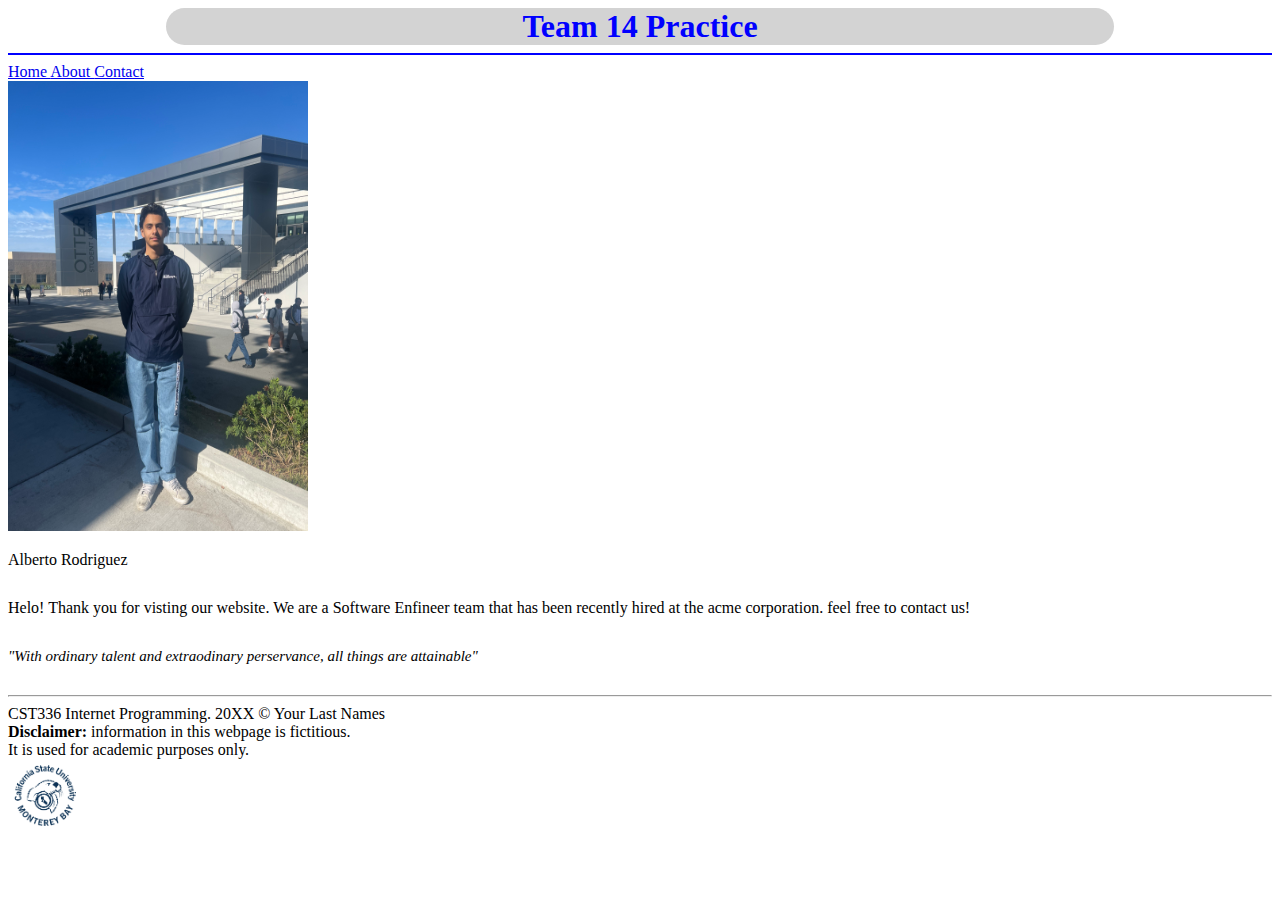
<file: Test 1/index.html>
<!DOCTYPE html>
<html>
<head>
    <meta charset="UTF-8">
    <title>WorkOnProject</title>
    <style>
        .spaced-div {
            margin-bottom: 30px; /* Adjust the value as needed */
        }


        h1 {
            color: blue;
            background-color: lightgray;
            border-radius: 50px;
            text-align: center;
            /* centers content within block element */
            
            width: 75%;
            margin: 0 auto;        }

    </style>

</head>
<body>
    <h1>Team 14 Practice</h1>
    <hr color="blue">
    <a href="index.html" target="_blank"> Home </a height= "20">
    <a href="about.html" target="_blank"> About </a>
    <a href="contact.html" target="_blank"> Contact </a>
    <br>


    

    <div class="spaced-div">

        <img src="Image/IMG_0424.jpeg" alt="cute dog" width="300" height="450">
        <p>Alberto Rodriguez</p>

    </div>

    <div class="spaced-div">
        <p> Helo! Thank you for visting our website. We are a Software Enfineer team that has been recently hired
            at the acme corporation. feel free to contact us! </p>
    </div>


    <div class="spaced-div">


        <style>
            se {
                font-size: 15px;
                font-style: italic;
            }
        </style>
            <se> "With ordinary talent and extraodinary perservance, all things are attainable" </se>
        
    </div>

    <div class="spaced-div">
        <hr>
        <footer>
            CST336 Internet Programming. 20XX &copy; Your Last Names <br>
            <b>Disclaimer: </b> information in this webpage is fictitious.</b> <br>
            It is used for academic purposes only.
        </footer>

        <footer>
                    <img src="Image/CSUMB_Logo.jpeg" alt="logo" width="75" height="75">

        </footer>
        </div>




</html>
</file>
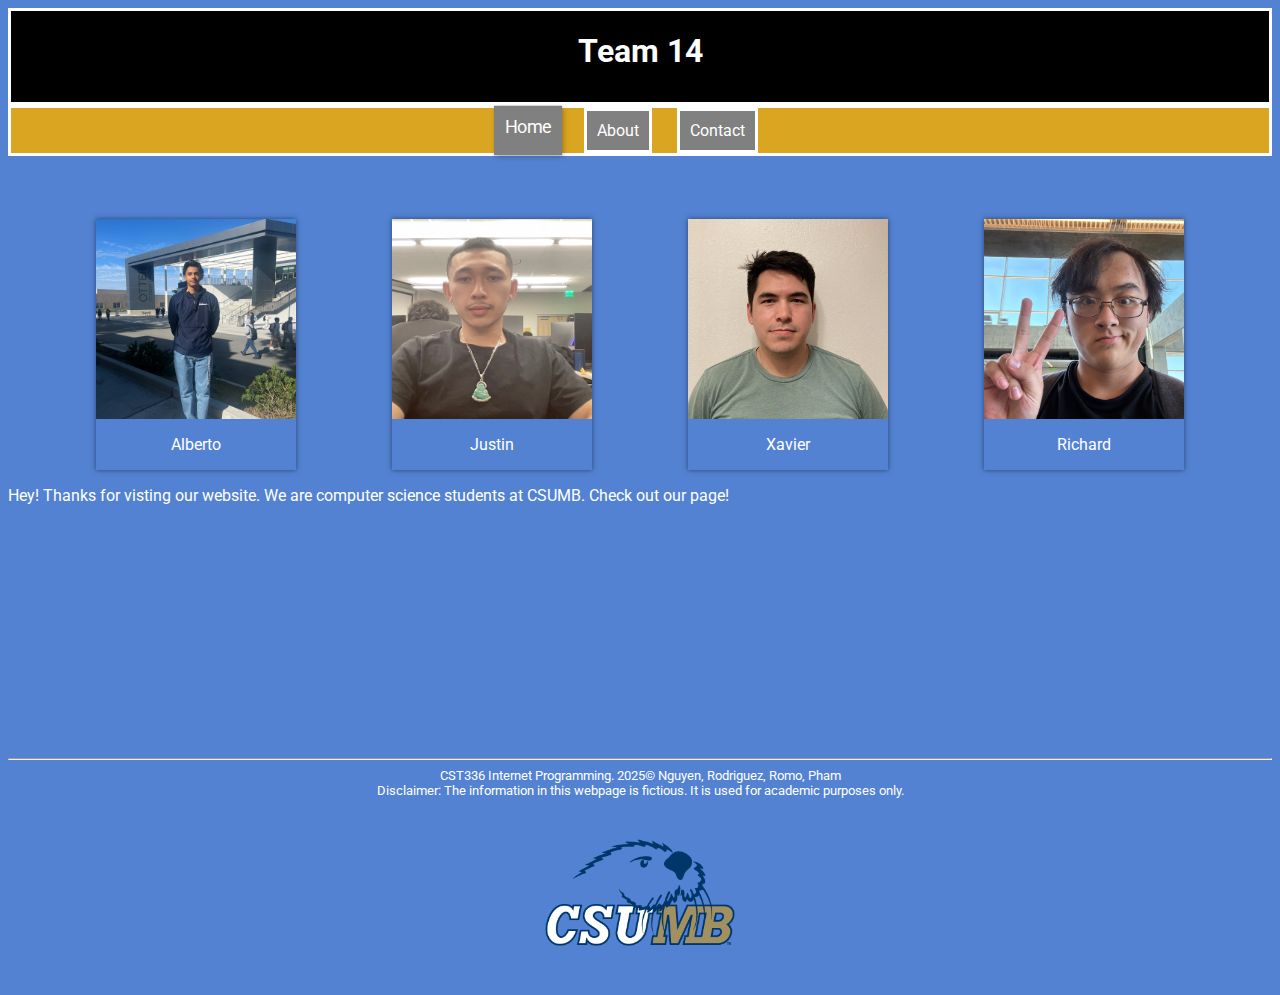
<file: Practice/first/index.html>
<!DOCTYPE html>
<html lang="en">

<head>
    <meta charset="UTF-8">
    <meta name="viewport" content="width=device-width, initial-scale=1.0">
    <title>Home</title>

    <link rel="preconnect" href="https://fonts.googleapis.com">
    <link rel="preconnect" href="https://fonts.gstatic.com" crossorigin>
    <link
        href="https://fonts.googleapis.com/css2?family=Boldonse&family=Roboto:ital,wght@0,100..900;1,100..900&display=swap"
        rel="stylesheet">

    <style>
        p,
        header,
        nav,
        a,
        footer {
            color: white;
            font-family: Roboto;
        }

        header {
            padding-bottom: 10px;
            margin-bottom: 0px;
            text-align: center;
            background-color: black;
            color: white;
            border: white;
            border-style: solid;
            border-radius: 0px;

        }

        footer {

            font-size: 13px;
            color: navy;
            display: flex;
            flex-direction: column;
            align-items: center;
            justify-content: center;
        }

        .footer-text {
            margin: 0px;
        }

        nav {
            background-color: goldenrod;
            border-color: black;
            display: flex;
            justify-content: center;
            margin-bottom: 5%;
            border: white;
            border-style: solid;
            border-radius: 0px;
        }

        .home {
            border: none;
            scale: 1.1;
            box-shadow: 2px 2px 5px rgba(0, 0, 0, 0.3);
        }

        a {
            margin-right: 2%;
            border-style: solid;
            background-color: gray;
            color: white;
            text-decoration: none;
            padding: 10px;

            transition: transform 0.1s;
        }

        a:active {
            border: black;
            border-radius: 30px;
            transform: scale(0.95);
        }

        .person-box {
            display: flex;
            justify-content: space-between;
            margin-left: 7%;
            margin-right: 7%;
            gap: 2%
        }

        .person {
            width: 200px;

            display: flex;
            flex-direction: column;
            align-items: center;

            box-shadow: 0 0 5px rgba(0, 0, 0, 0.5);

            transition: transform 0.2s;
        }

        .person:hover {
            transform: scale(1.1)
        }

        .person-img {
            width: 100%;
            height: 200px;
            object-fit: cover;
        }

        hr {
            margin-top: 20%;
        }

        .logo {
            width: 15%;
        }
    </style>

</head>

<body>
    <header>
        <h1>Team 14</h1>
    </header>


    <nav>
        <a href="index.html" class="home">Home</a>
        <a href="about.html">About</a>
        <a href="contact.html">Contact</a>
    </nav>


    <style>
        body {
            background-color: #5382d3;
        }
    </style>

    <div>
        <div class="person-box">
            <div class="person">
                <img src="images/alberto.jpg" alt="Picture of Alberto" class="person-img">
                <p>Alberto</p>
            </div>
            <div class="person">
                <img src="images/justin.jpg" alt="Picture of Justin" class="person-img">
                <p>Justin</p>
            </div>
            <div class="person">
                <img src="images/xavier.jpeg" alt="Picture of Xavier" class="person-img">
                <p>Xavier</p>
            </div>
            <div class="person">
                <img src="images/richard.jpeg" alt="Picture of Richard" class="person-img">
                <p>Richard</p>
            </div>
        </div>

        <div>
            <p>Hey! Thanks for visting our website. We are computer science students at CSUMB. Check out our page!</p>
        </div>

        <hr>

        <footer>
            <p class="footer-text">
                CST336 Internet Programming. 2025&#169; Nguyen, Rodriguez, Romo, Pham
            </p>

            <p class="footer-text">
                Disclaimer: The information in this webpage is fictious. It is used for academic purposes only.
            </p>

            <img src="images/csumb.png" alt="CSUMB Logo" class="logo">
        </footer>
    </div>

</body>

</html>
</file>
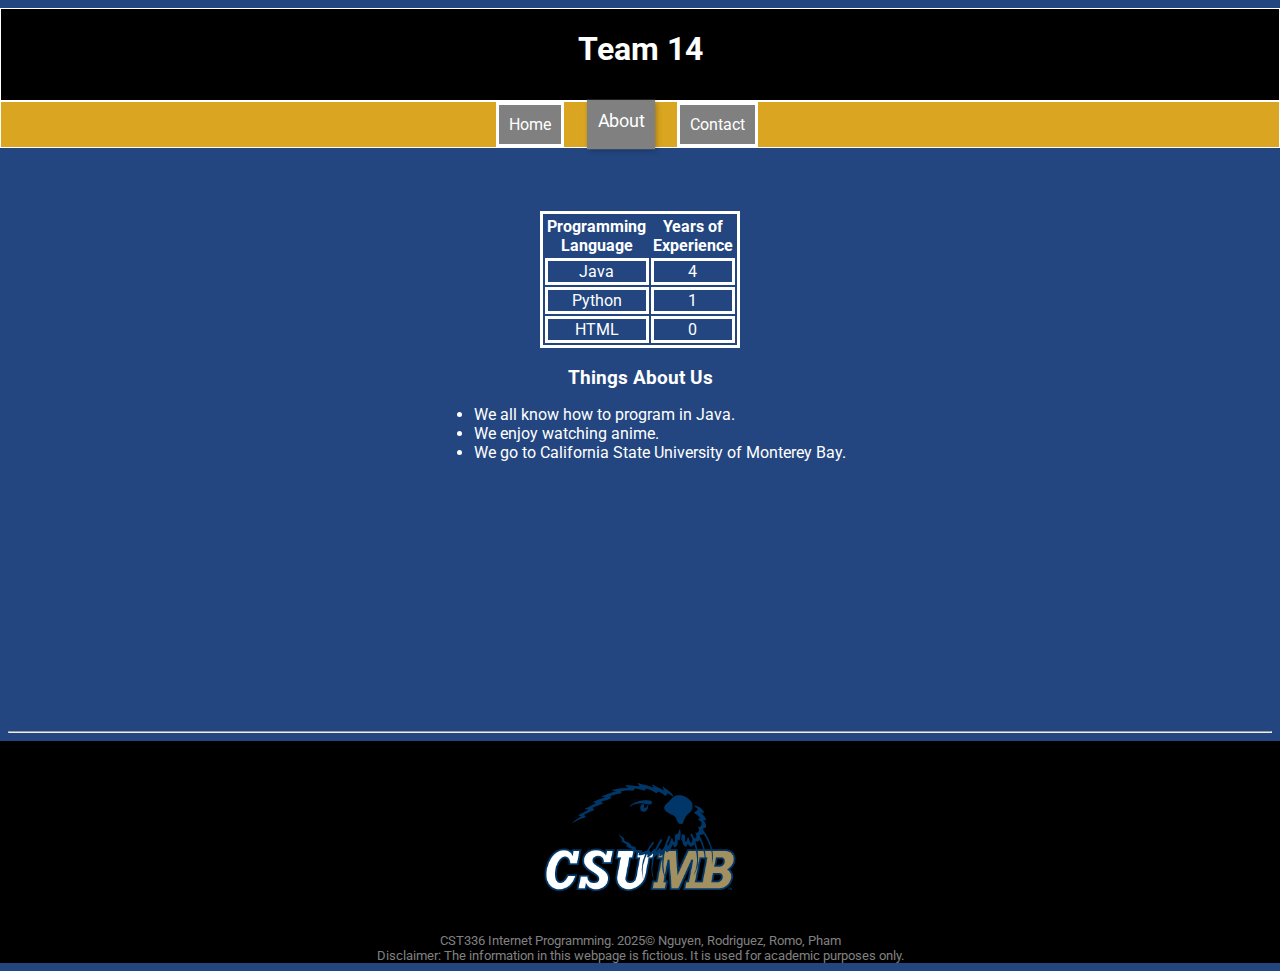
<file: about.html>
<!DOCTYPE html>
<html lang="en">

<head>
    <meta charset="UTF-8">
    <meta name="viewport" content="width=device-width, initial-scale=1.0">
    <title>Document</title>

    
    <link rel="preconnect" href="https://fonts.googleapis.com">
    <link rel="preconnect" href="https://fonts.gstatic.com" crossorigin>
    <link
        href="https://fonts.googleapis.com/css2?family=Boldonse&family=Roboto:ital,wght@0,100..900;1,100..900&display=swap"
        rel="stylesheet">


    <link rel="preconnect" href="https://fonts.googleapis.com">
    <link rel="preconnect" href="https://fonts.gstatic.com" crossorigin>
    <link href="https://fonts.googleapis.com/css2?family=Asimovian&display=swap" rel="stylesheet">


    <style>
        p,
        header,
        nav,
        a,
        th body,
        h1,
        h3,
        ul,
        li,
        td,
        th {
            font-family: Roboto;
            color: white;
        }


        header {
            font-family: 'Asimovian', sans-serif;
            padding-bottom: 10px;
            margin-bottom: 0px;
            text-align: center;
            background-color: black;
            color: white;
            border: rgb(255, 255, 255);
            border-width: 1px;
            border-style: solid;
            width: 100vw;
            margin-left: calc(-50vw + 50%);
            margin-right: calc(-50vw + 50%);
            box-sizing: border-box;
        }

        footer {
            margin-top: 0px;
            font-size: 13px;
            color: navy;
            display: flex;
            flex-direction: column;
            align-items: center;
            justify-content: center;
            background-color: black;
            width: 100vw;
            margin-left: calc(-50vw + 50%);
            margin-right: calc(-50vw + 50%);
            box-sizing: border-box;
        }

        .footer-text {
            margin: 0px;
            color: gray;
        }

        nav {
            background-color: goldenrod;
            border-color: black;
            display: flex;
            justify-content: center;
            margin-bottom: 5%;
            border: rgb(255, 255, 255);
            border-width: 1px;
            border-style: solid;
            border-radius: 0px;
            width: 100vw;
            margin-left: calc(-50vw + 50%);
            margin-right: calc(-50vw + 50%);
            box-sizing: border-box;
        }

        .about {
            border: none;
            scale: 1.1;
            box-shadow: 2px 2px 5px rgba(0, 0, 0, 0.3);
        }

        a {
            margin-right: 2%;
            border-style: solid;
            background-color: gray;
            color: rgb(255, 255, 255);
            text-decoration: none;
            padding: 10px;

            transition: transform 0.1s;
        }

        a:active {
            transform: scale(0.95);
        }

        table {
            border: solid;
            width: 200px;
            text-align: center;
            display: flex;
            color: white;
        }

        td {
            border: solid;
        }

        .info {
            display: flex;
            flex-direction: column;
            align-items: center;
        }

        hr {
            margin-top: 20%;
        }

        h3 {
            margin-bottom: 0px;
        }

        .logo {
            width: 15%;
        }
    </style>
</head>

<body>
    <div>
        <header>
            <h1>Team 14</h1>
        </header>

        <nav>
            <a href="index.html">Home</a>
            <a href="about.html" class="about">About</a>
            <a href="contact.html">Contact</a>
        </nav>
    </div>


    <style>
        body {
            background-color: #234681;
        }
    </style>

    <div class="info">
        <table>
            <tr>
                <th>Programming Language</th>
                <th>Years of Experience</th>
            </tr>

            <tr>
                <td>Java</td>
                <td>4</td>
            </tr>

            <tr>
                <td>Python</td>
                <td>1</td>
            </tr>

            <tr>
                <td>HTML</td>
                <td>0</td>
            </tr>

        </table>

        <h3>Things About Us</h3>
        <ul>
            <li>We all know how to program in Java.</li>
            <li>We enjoy watching anime.</li>
            <li>We go to California State University of Monterey Bay.</li>
        </ul>
    </div>


    <hr>
    <footer>

        <img src="images/csumb.png" alt="CSUMB Logo" class="logo">

        <p class="footer-text">
            CST336 Internet Programming. 2025&#169; Nguyen, Rodriguez, Romo, Pham
        </p>

        <p class="footer-text">
            Disclaimer: The information in this webpage is fictious. It is used for academic purposes only.
        </p>

    </footer>
</body>

</html>
</file>
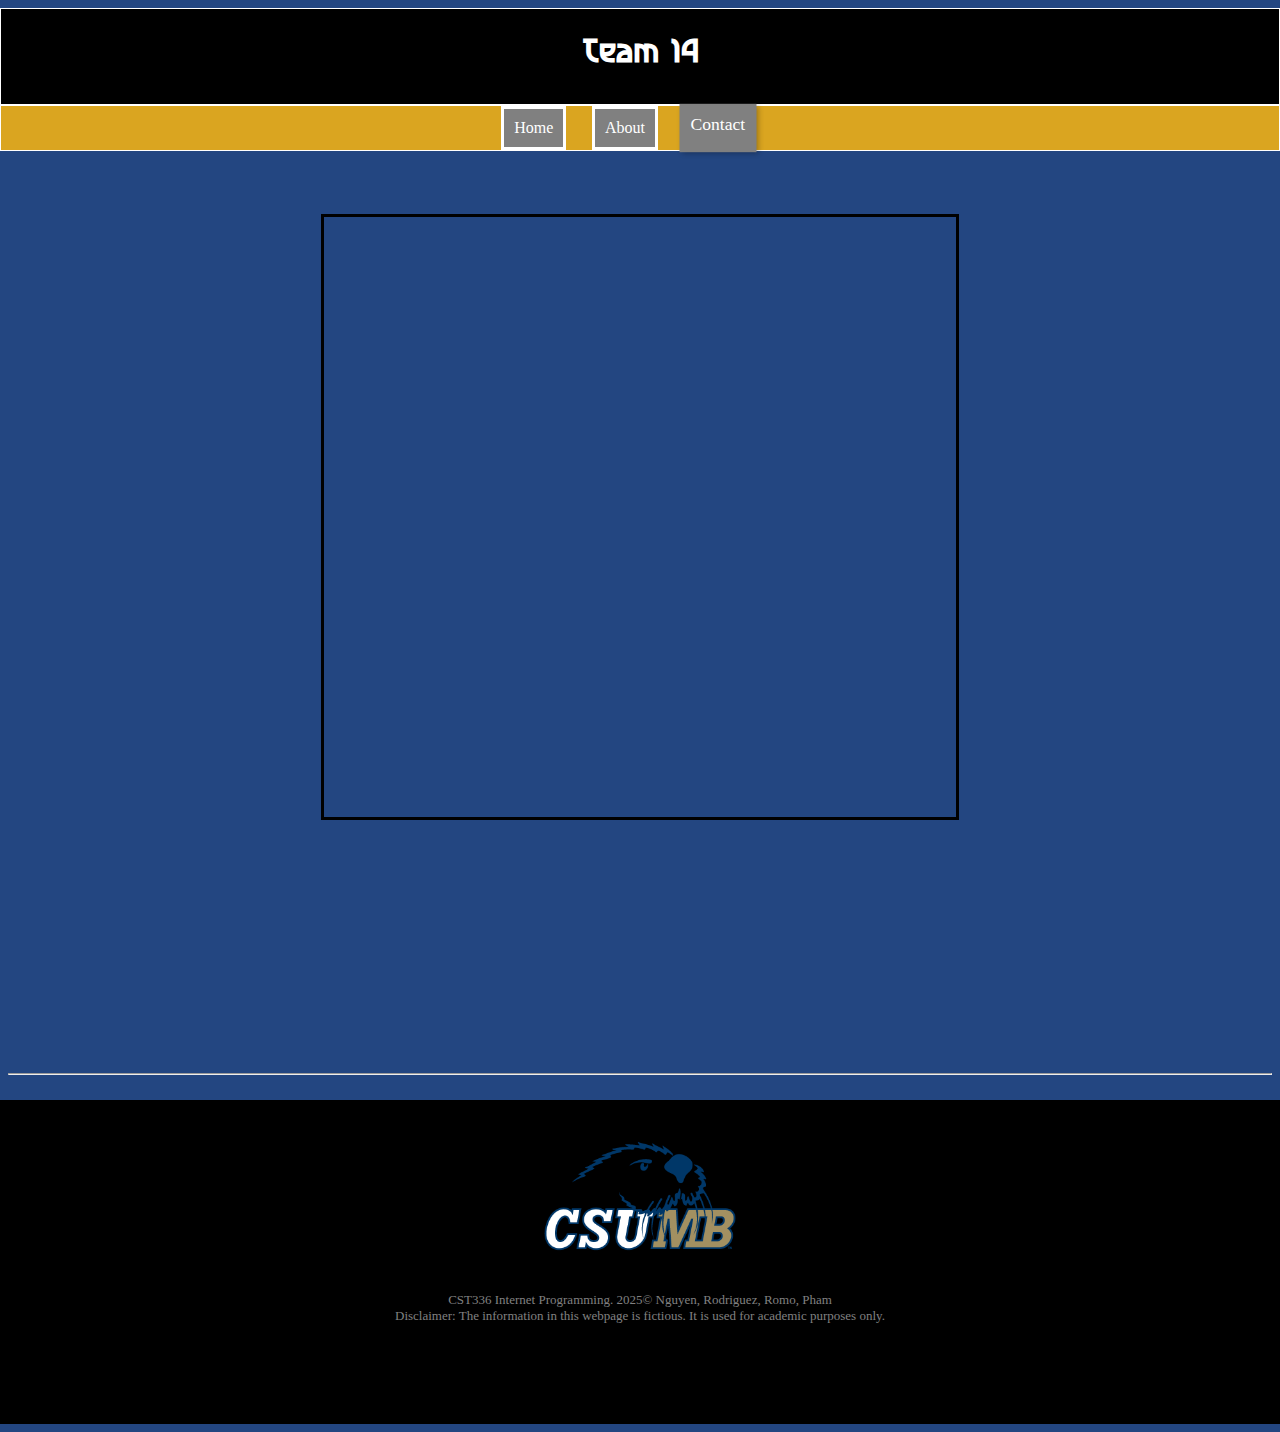
<file: contact.html>
<!DOCTYPE html>
<html lang="en">

<head>
    <meta charset="UTF-8">
    <meta name="viewport" content="width=device-width, initial-scale=1.0">
    <title>Document</title>

    <link rel="preconnect" href="https://fonts.googleapis.com">
    <link rel="preconnect" href="https://fonts.gstatic.com" crossorigin>
    <link href="https://fonts.googleapis.com/css2?family=Asimovian&display=swap" rel="stylesheet">

    <style>
        p,
        header,
        nav,
        a{
            font-family: Roboto;
            color: white;
        }

        header {

            font-family: 'Asimovian', sans-serif;
            padding-bottom: 10px;
            margin-bottom: 0px;
            text-align: center;
            background-color: black;
            color: white;
            border: rgb(255, 255, 255);
            border-width: 1px;
            border-style: solid;
            width: 100vw;
            margin-left: calc(-50vw + 50%);
            margin-right: calc(-50vw + 50%);
            box-sizing: border-box;
        }

        footer {
            margin-top: 0px;
            font-size: 13px;
            color: navy;
            display: flex;
            flex-direction: column;
            align-items: center;
            justify-content: center;

            background-color: black;

            width: 100vw;
            margin-left: calc(-50vw + 50%);
            margin-right: calc(-50vw + 50%);
            box-sizing: border-box;
        }

        .footer-text {
            margin: 0px;
            color: gray;
        }

        nav {
            background-color: goldenrod;
            border-color: black;
            display: flex;
            justify-content: center;
            margin-bottom: 5%;
            border: rgb(255, 255, 255);
            border-width: 1px;
            border-style: solid;
            border-radius: 0px;
            width: 100vw;
            margin-left: calc(-50vw + 50%);
            margin-right: calc(-50vw + 50%);
            box-sizing: border-box;
        }

        .contact {
            border: none;
            scale: 1.1;
            box-shadow: 2px 2px 5px rgba(0, 0, 0, 0.3);
        }

        a {
            margin-right: 2%;
            border-style: solid;
            background-color: gray;
            color: white;
            text-decoration: none;
            padding: 10px;

            transition: transform 0.1s;
        }

        a:active {
            transform: scale(0.95);
        }

        hr {
            margin-top: 20%;
            margin-bottom: 2%;
        }

        .logo {
            width: 15%;
        }

        .form-box {
            display: flex;
            justify-content: center;
        }

        .google-form {
            width: 50%;
            height: 600px;
            border: solid;
        }
    </style>
</head>

<body>
    <div>
        <header>
            <h1>Team 14</h1>
        </header>

        <nav>
            <a href="index.html">Home</a>
            <a href="about.html">About</a>
            <a href="contact.html" class="contact">Contact</a>
        </nav>


        <style>
            body {
                background-color: #234681;
            }
        </style>

        <div class="form-box">
            <iframe class="google-form"
                src="https://docs.google.com/forms/d/e/1FAIpQLSeuNS2ahrN7YvAeFUV4v9YCPNzZu-6UwRYGt3JTBeDF-Vie9A/viewform?embedded=true">
            </iframe>
        </div>

        <hr>
        <footer>
            <img src="images/csumb.png" alt="CSUMB Logo" class="logo">

            <p class="footer-text">
                CST336 Internet Programming. 2025&#169; Nguyen, Rodriguez, Romo, Pham
            </p>

            <p class="footer-text">
                Disclaimer: The information in this webpage is fictious. It is used for academic purposes only.
            </p>


        </footer>
    </div>



    <div>
        <bottompart>

            <style>
                bottompart {
                    display: block;
                    width: 100vw;
                    height: 100px;
                    background-color: black;
                    margin-left: calc(-50vw + 50%);
                    margin-right: calc(-50vw + 50%);
                    box-sizing: border-box;
                }
            </style>
        </bottompart>
    </div>


</body>
</file>
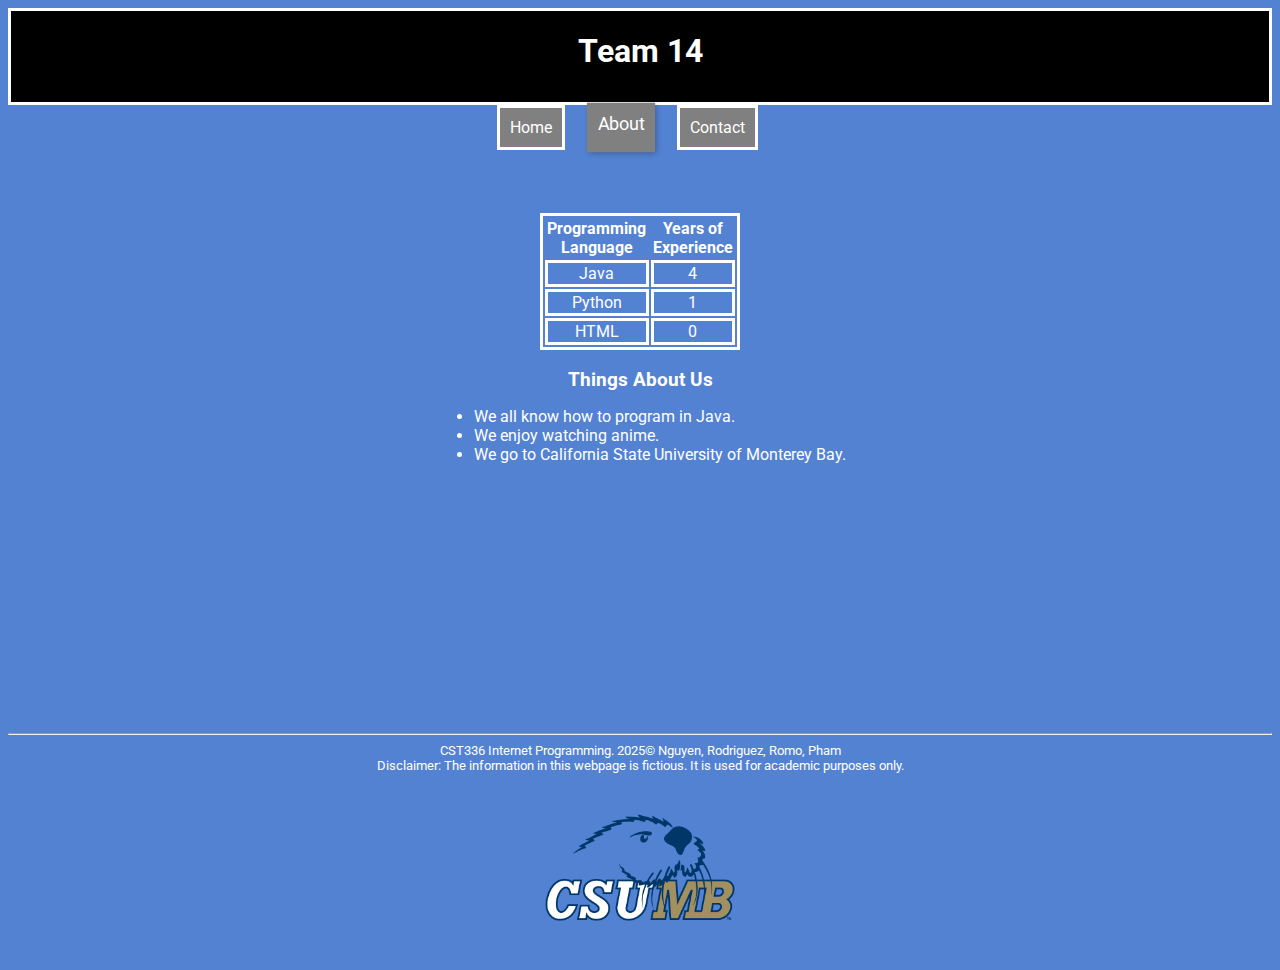
<file: Practice/first/about.html>
<!DOCTYPE html>
<html lang="en">

<head>
    <meta charset="UTF-8">
    <meta name="viewport" content="width=device-width, initial-scale=1.0">
    <title>Document</title>

    <link rel="preconnect" href="https://fonts.googleapis.com">
    <link rel="preconnect" href="https://fonts.gstatic.com" crossorigin>
    <link
        href="https://fonts.googleapis.com/css2?family=Boldonse&family=Roboto:ital,wght@0,100..900;1,100..900&display=swap"
        rel="stylesheet">


    <link rel="preconnect" href="https://fonts.googleapis.com">
    <link rel="preconnect" href="https://fonts.gstatic.com" crossorigin>
    <link href="https://fonts.googleapis.com/css2?family=Asimovian&display=swap" rel="stylesheet">


    <style>
        p,
        header,
        nav,
        a,
        footer th body,
        h1,
        h3,
        ul,
        li,
        td,
        th {
            font-family: Roboto;
            color: white;
        }


        header {

            font-family: 'Asimovian', sans-serif;
            padding-bottom: 10px;
            margin-bottom: 0px;
            text-align: center;
            background-color: black;
            color: white;
            border: white;
            border-style: solid;
            border-radius: 0px;
        }

        footer {
            font-size: 13px;
            color: navy;

            display: flex;
            flex-direction: column;
            align-items: center;
            justify-content: center;
        }

        .footer-text {
            margin: 0px;
        }

        nav {
            display: flex;
            justify-content: center;
            margin-bottom: 5%;
        }

        .about {
            border: none;
            scale: 1.1;
            box-shadow: 2px 2px 5px rgba(0, 0, 0, 0.3);
        }

        a {
            margin-right: 2%;
            border-style: solid;
            background-color: gray;
            color: white;
            text-decoration: none;
            padding: 10px;

            transition: transform 0.1s;
        }

        a:active {
            transform: scale(0.95);
        }

        table {
            border: solid;
            width: 200px;
            text-align: center;
            display: flex;
            color: white;
        }

        td {
            border: solid;
        }

        .info {
            display: flex;
            flex-direction: column;
            align-items: center;
        }

        hr {
            margin-top: 20%;
        }

        h3 {
            margin-bottom: 0px;
        }

        .logo {
            width: 15%;
        }
    </style>
</head>

<body>
    <div>
        <header>
            <h1>Team 14</h1>
        </header>

        <nav>
            <a href="index.html">Home</a>
            <a href="about.html" class="about">About</a>
            <a href="contact.html">Contact</a>
        </nav>
    </div>


    <style>
        body {
            background-color: #5382d3;
        }
    </style>

    <div class="info">
        <table>
            <tr>
                <th>Programming Language</th>
                <th>Years of Experience</th>
            </tr>

            <tr>
                <td>Java</td>
                <td>4</td>
            </tr>

            <tr>
                <td>Python</td>
                <td>1</td>
            </tr>

            <tr>
                <td>HTML</td>
                <td>0</td>
            </tr>

        </table>

        <h3>Things About Us</h3>
        <ul>
            <li>We all know how to program in Java.</li>
            <li>We enjoy watching anime.</li>
            <li>We go to California State University of Monterey Bay.</li>
        </ul>
    </div>


    <hr>
    <footer>
        <p class="footer-text">
            CST336 Internet Programming. 2025&#169; Nguyen, Rodriguez, Romo, Pham
        </p>

        <p class="footer-text">
            Disclaimer: The information in this webpage is fictious. It is used for academic purposes only.
        </p>

        <img src="images/csumb.png" alt="CSUMB Logo" class="logo">
    </footer>
</body>

</html>
</file>
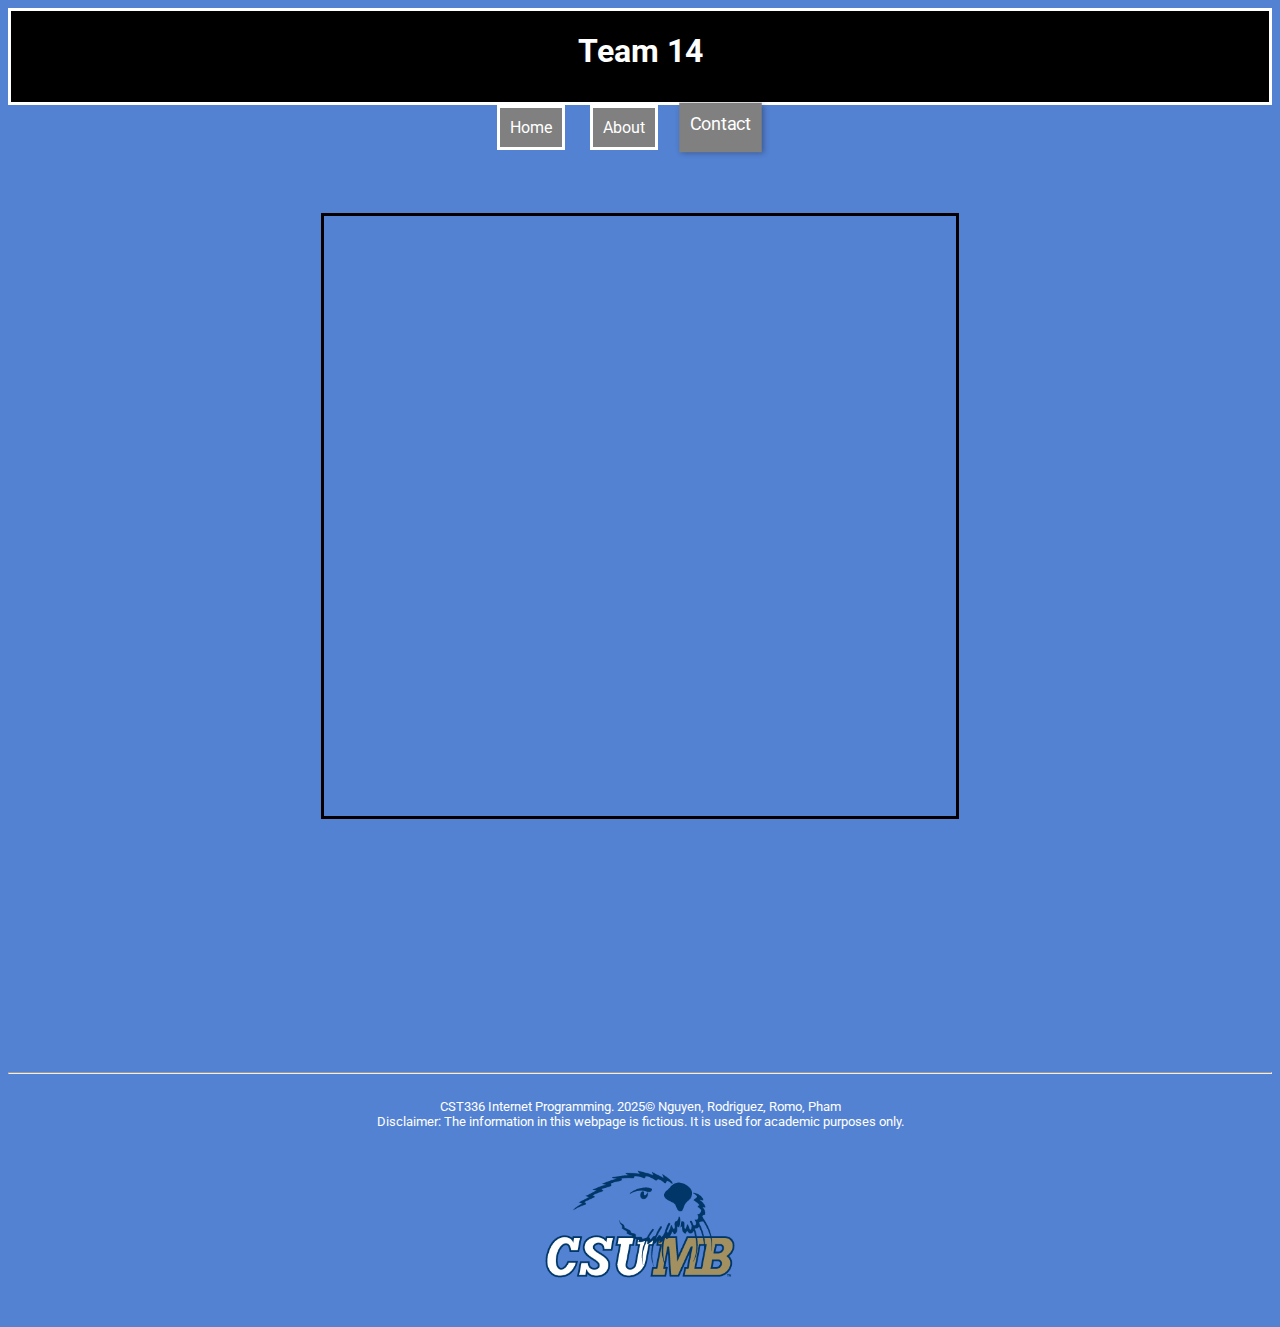
<file: Practice/first/contact.html>
<!DOCTYPE html>
<html lang="en">

<head>
    <meta charset="UTF-8">
    <meta name="viewport" content="width=device-width, initial-scale=1.0">
    <title>Document</title>

    <link rel="preconnect" href="https://fonts.googleapis.com">
    <link rel="preconnect" href="https://fonts.gstatic.com" crossorigin>
    <link
        href="https://fonts.googleapis.com/css2?family=Boldonse&family=Roboto:ital,wght@0,100..900;1,100..900&display=swap"
        rel="stylesheet">

    <style>
        p,
        header,
        nav,
        a,
        footer {
            font-family: Roboto;
            color: white;
        }

        header {
            padding-bottom: 10px;
            margin-bottom: 0px;
            text-align: center;
             background-color: black;
            color: white;
            border: white;
            border-style: solid;
            border-radius: 0px;
        }

        footer {
            font-size: 13px;
            color: navy;

            display: flex;
            flex-direction: column;
            align-items: center;
            justify-content: center;
        }

        .footer-text {
            margin: 0px;
        }

        nav {
            display: flex;
            justify-content: center;
            margin-bottom: 5%;
        }

        .contact {
            border: none;
            scale: 1.1;
            box-shadow: 2px 2px 5px rgba(0, 0, 0, 0.3);
        }

        a {
            margin-right: 2%;
            border-style: solid;
            background-color: gray;
            color: white;
            text-decoration: none;
            padding: 10px;

            transition: transform 0.1s;
        }

        a:active {
            transform: scale(0.95);
        }

        hr {
            margin-top: 20%;
            margin-bottom: 2%;
        }

        .logo {
            width: 15%;
        }

        .form-box {
            display: flex;
            justify-content: center;
        }

        .google-form {
            width: 50%;
            height: 600px;
            border: solid;
        }
    </style>
</head>

<body>
    <div>
        <header>
            <h1>Team 14</h1>
        </header>

        <nav>
            <a href="index.html">Home</a>
            <a href="about.html">About</a>
            <a href="contact.html" class="contact">Contact</a>
        </nav>


        <style>
            body {
                background-color: #5382d3;
            }
        </style>

        <div class="form-box">
            <iframe class="google-form"
                src="https://docs.google.com/forms/d/e/1FAIpQLSeuNS2ahrN7YvAeFUV4v9YCPNzZu-6UwRYGt3JTBeDF-Vie9A/viewform?embedded=true">
            </iframe>
        </div>

        <hr>
        <footer>
            <p class="footer-text">
                CST336 Internet Programming. 2025&#169; Nguyen, Rodriguez, Romo, Pham
            </p>

            <p class="footer-text">
                Disclaimer: The information in this webpage is fictious. It is used for academic purposes only.
            </p>

            <img src="images/csumb.png" alt="CSUMB Logo" class="logo">


        </footer>
    </div>
</body>
</file>
